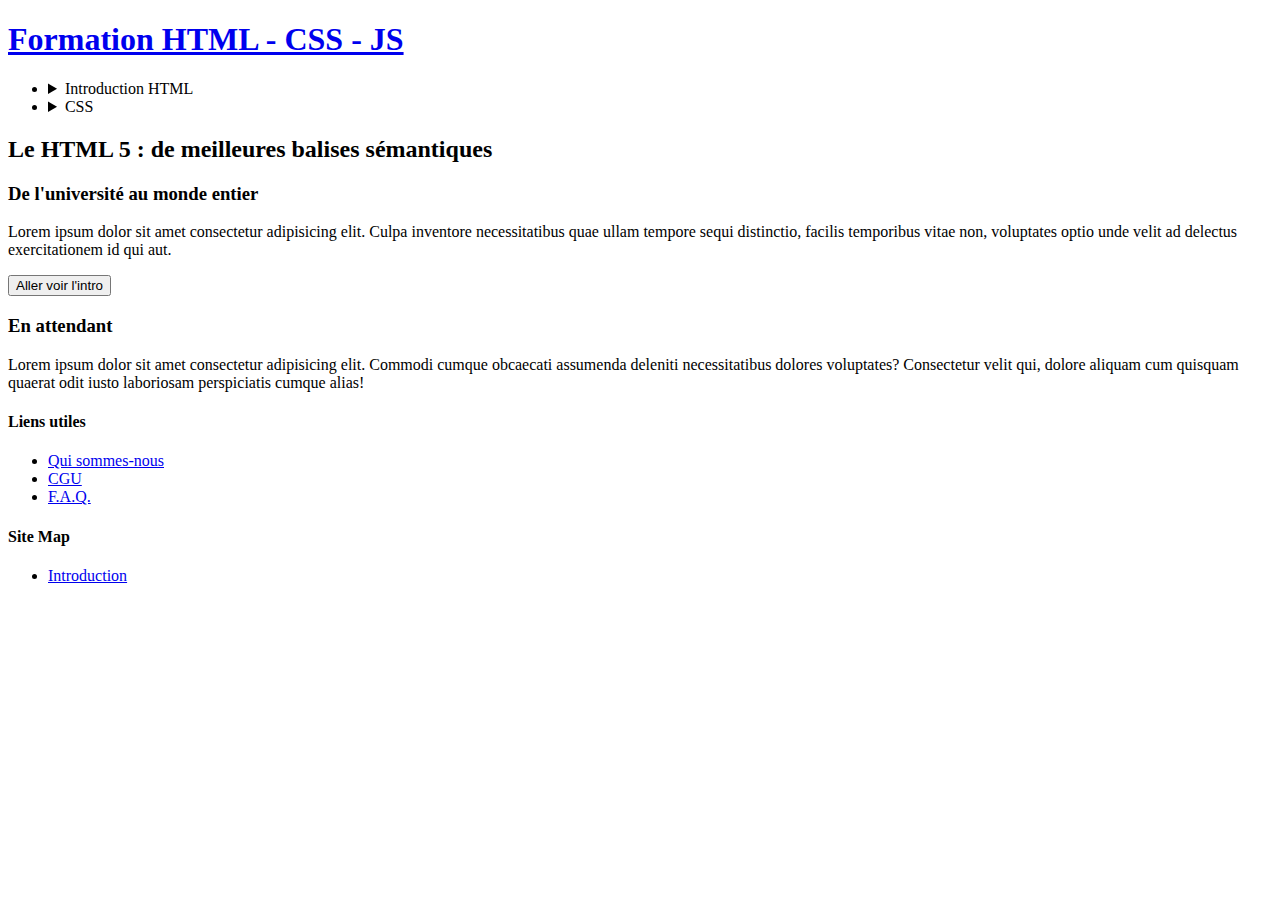
<file: index.html>
<!DOCTYPE html>
<html lang="fr">
<head>
    <meta charset="UTF-8" />
    <meta name="viewport" content="width=device-width, initial-scale=1.0" />
    <title>Formation HTML - CSS - JS - page d'accueil</title>
    <!-- A la suite les déclarations des CSS, JS, et autres -->
</head>
<!-- corps de la page, ce qui est affiché à l'écran -->
<body>
    <header>
        <h1><a href="./">Formation HTML - CSS - JS</a></h1>
    </header>
    <nav>
        <ul>
            <li>
                <details>
                    <summary>Introduction HTML</summary>
                    <ul>
                        <li>
                            <a href="./intro/index.html">Introduction</a>
                        </li>
                        <li>
                            <a href="./intro/liens.html">Liens hypertextes</a>
                        </li>
                        <li>
                            <a href="./intro/media.html">Media</a>
                        </li>
                        <li>
                            <a href="./intro/tableaux.html">Les tableaux</a>
                        </li>
                        <li>
                            <a href="./intro/formulaires.html">Les formulaires</a>
                        </li>
                    </ul>
                </details>
            </li>
            <li>
                <details>
                    <summary>
                        CSS
                    </summary>
                    <ul>
                        <li>
                            <a href="./style-css/index.html">Introduction</a>
                        </li>
                    </ul>
                </details>
            </li>
        </ul>
    </nav>
    <main>
        <article>
            <header>
                <h2>Le HTML 5 : de meilleures balises sémantiques</h2>
            </header>
            <main>
                <h3>De l'université au monde entier</h3>
                <p>
                    Lorem ipsum dolor sit amet consectetur adipisicing elit. 
                    Culpa inventore necessitatibus quae ullam tempore sequi 
                    distinctio, facilis temporibus vitae non, voluptates optio 
                    unde velit ad delectus exercitationem id qui aut.
                </p>
            </main>
            <footer>
                <a href="./intro/index.html">
                    <button>
                        Aller voir l'intro
                    </button>
                </a>
            </footer>
        </article>
        <aside>
            <h3>En attendant</h3>
            <p>
                Lorem ipsum dolor sit amet consectetur adipisicing elit. 
                Commodi cumque obcaecati assumenda deleniti necessitatibus 
                dolores voluptates? Consectetur velit qui, dolore aliquam 
                cum quisquam quaerat odit iusto laboriosam perspiciatis cumque alias!
            </p>
        </aside>
    </main>
    <footer>
        <section>
            <h4>Liens utiles</h4>
            <ul>
                <li><a href="#">Qui sommes-nous</a></li>
                <li><a href="#">CGU</a></li>
                <li><a href="#">F.A.Q.</a></li>
            </ul>
        </section>
        <section>
            <h4>Site Map</h4>
            <ul>
                <li>
                    <a href="./intro/index.html">Introduction</a>
                </li>
            </ul>
        </section>
    </footer>
</body>
</html>
</file>
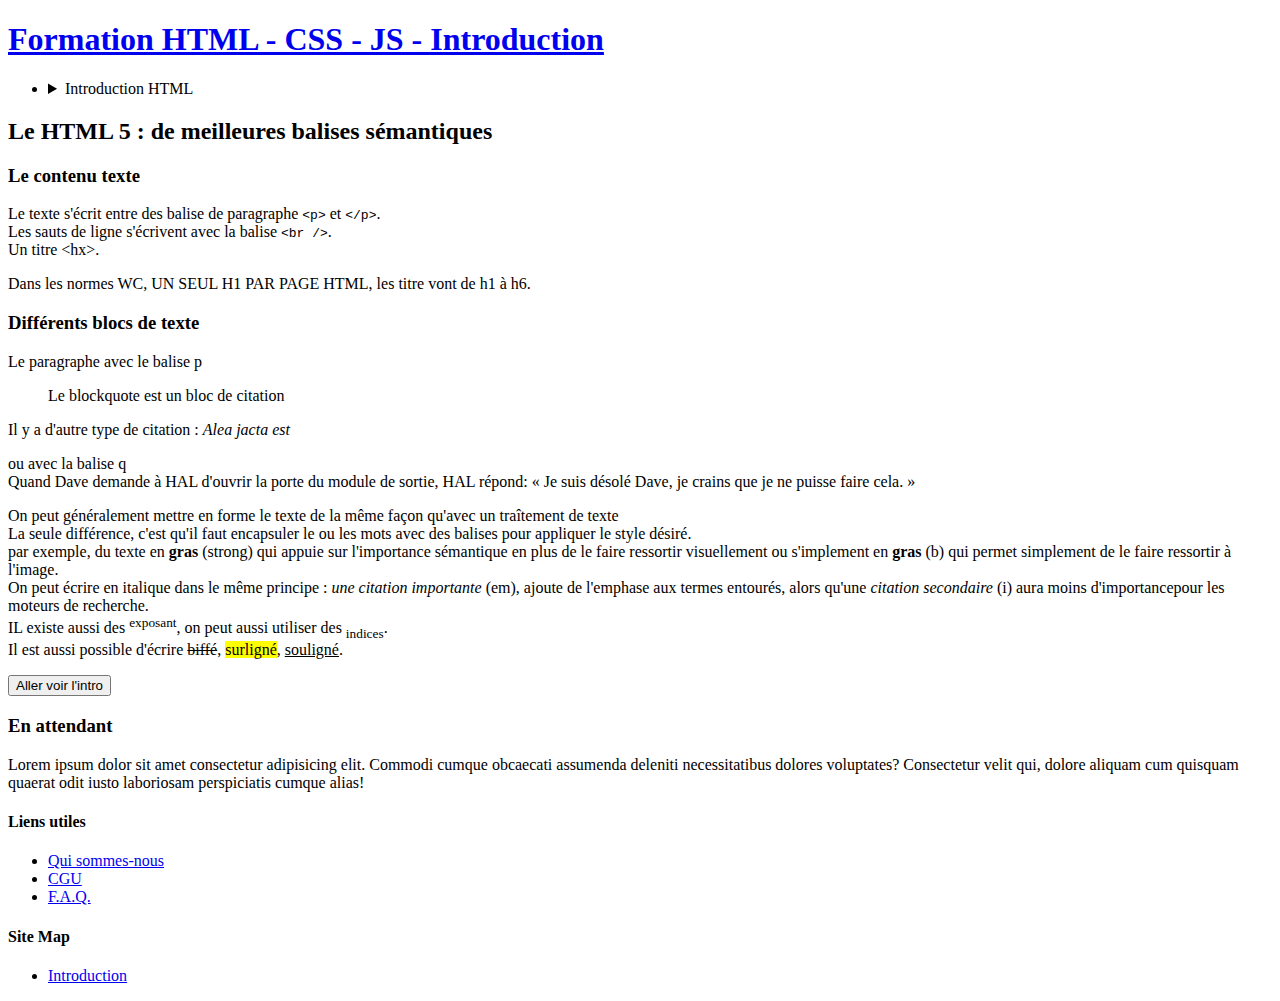
<file: intro/index.html>
<!DOCTYPE html>
<html lang="fr">
<head>
    <meta charset="UTF-8" />
    <meta name="viewport" content="width=device-width, initial-scale=1.0" />
    <title>Formation HTML - CSS - JS - Introduction</title>
    <!-- A la suite les déclarations des CSS, JS, et autres -->
</head>
<!-- corps de la page, ce qui est affiché à l'écran -->
<body>
    <header>
        <h1><a href="../">Formation HTML - CSS - JS - Introduction</a></h1>
    </header>
    <nav>
        <ul>
            <li>
                <details>
                    <summary>Introduction HTML</summary>
                    <ul>
                        <li>
                            <a href="../intro/index.html">Introduction</a>
                        </li>
                        <li>
                            <a href="../intro/liens.html">Liens hypertextes</a>
                        </li>
                        <li>
                            <a href="../intro/media.html">Media</a>
                        </li>
                        <li>
                            <a href="../intro/tableaux.html">Les tableaux</a>
                        </li>
                    </ul>
                </details>
            </li>
        </ul>
    </nav>
    <main>
        <article>
            <header>
                <h2>Le HTML 5 : de meilleures balises sémantiques</h2>
            </header>
            <main>
                <h3>Le contenu texte</h3>
                <p>
                    Le texte s'écrit entre des balise de paragraphe <code>&lt;p&gt;</code> et <code> &lt;/p&gt;</code>. <br />
                    Les sauts de ligne s'écrivent avec la balise <code>&lt;br /&gt;</code>.<br />
                    Un titre &lt;hx&gt;.
                </p>
                <p>
                    Dans les normes WC, UN SEUL H1 PAR PAGE HTML, les titre vont de h1 à h6.
                </p>
                <h3>Différents blocs de texte</h3>
                <p>
                    Le paragraphe avec le balise p
                </p>
                <blockquote>
                    Le blockquote est un bloc de citation
                </blockquote>
                <p>
                    Il y a d'autre type de citation :
                    <cite>
                        Alea jacta est
                    </cite>
                </p>
                <p>
                    ou avec la balise q<br />
                    Quand Dave demande à HAL d'ouvrir la porte du module de sortie, 
                    HAL répond: 
                    <q cite="https://www.imdb.com/title/tt0062622/quotes/qt0396921">
                        Je suis désolé Dave, je crains que je ne puisse faire cela.
                    </q>
                </p>
                <p>
                    On peut généralement mettre en forme le texte 
                    de la même façon qu'avec un traîtement de texte<br />
                    La seule différence, c'est qu'il faut encapsuler le ou les 
                    mots avec des balises pour appliquer le style désiré.<br />
                    par exemple, du texte en <strong>gras</strong> (strong) qui appuie 
                    sur l'importance sémantique en plus de le faire ressortir visuellement
                    ou s'implement en <b>gras</b> (b) qui permet simplement de le faire ressortir à l'image.<br />
                    On peut écrire en italique dans le même principe : <em>une citation importante</em> (em), 
                    ajoute de l'emphase aux termes entourés, alors qu'une <i>citation secondaire</i> (i) 
                    aura moins d'importancepour les moteurs de recherche.<br />
                    IL existe aussi des <sup>exposant</sup>, on peut aussi utiliser des <sub>indices</sub>.<br />
                    Il est aussi possible d'écrire <s>biffé</s>, <mark>surligné</mark>, <u>souligné</u>.
                </p>
            </main>
            <footer>
                <a href="./intro/index.html">
                    <button>
                        Aller voir l'intro
                    </button>
                </a>
            </footer>
        </article>
        <aside>
            <h3>En attendant</h3>
            <p>
                Lorem ipsum dolor sit amet consectetur adipisicing elit. 
                Commodi cumque obcaecati assumenda deleniti necessitatibus 
                dolores voluptates? Consectetur velit qui, dolore aliquam 
                cum quisquam quaerat odit iusto laboriosam perspiciatis cumque alias!
            </p>
        </aside>
    </main>
    <footer>
        <section>
            <h4>Liens utiles</h4>
            <ul>
                <li><a href="#">Qui sommes-nous</a></li>
                <li><a href="#">CGU</a></li>
                <li><a href="#">F.A.Q.</a></li>
            </ul>
        </section>
        <section>
            <h4>Site Map</h4>
            <ul>
                <li>
                    <a href="./intro/index.html">Introduction</a>
                </li>
            </ul>
        </section>
    </footer>
</body>
</html>
</file>
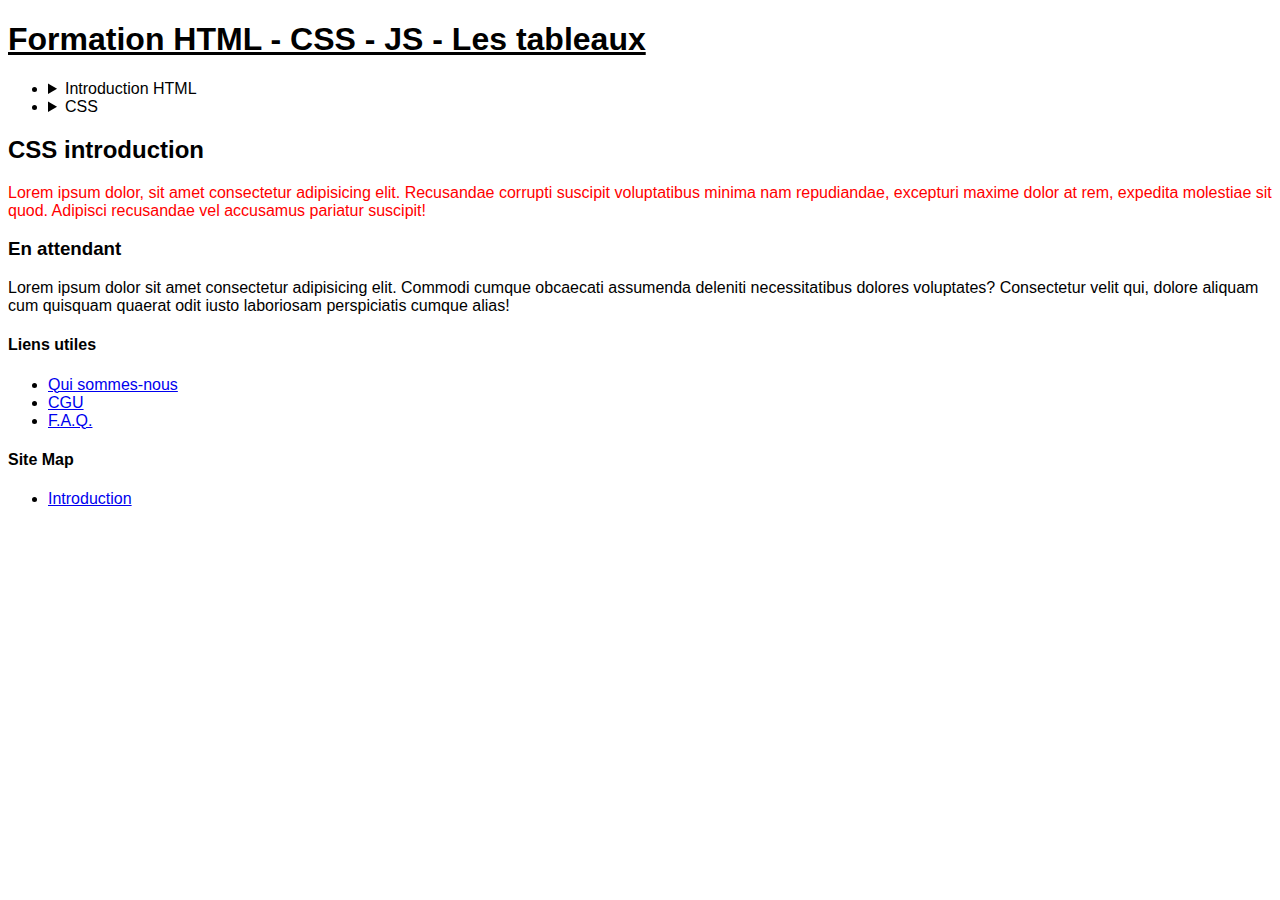
<file: style-css/index.html>
<!DOCTYPE html>
<html lang="fr">
<head>
    <meta charset="UTF-8" />
    <meta name="viewport" content="width=device-width, initial-scale=1.0" />
    <title>Formation HTML - CSS - JS - CSS introduction</title>
    <!-- A la suite les déclarations des CSS, JS, et autres -->
    <!-- moins pire méthode pour faire du CSS -->
    <style>
        #exempleCss{ /* le sélecteur est l'id d'une balise */
            color: darkgreen;
        }

        span{ /* le selecteur est une balise */
            color: darkcyan;
        }

        body > header a{
            /* le lien dans le header directement enfant du body */
            color: black;
        }

        body header a{
            /* les liens dans tous les header de la page */
            color: black;
        }
    </style>
    <!-- meilleur façon de faire du css -->
    <link rel="stylesheet" media="screen" href="../css/style.css" />
</head>
<!-- corps de la page, ce qui est affiché à l'écran -->
<body>
    <header>
        <h1><a href="../">Formation HTML - CSS - JS - Les tableaux</a></h1>
    </header>
    <nav>
        <ul>
            <li>
                <details>
                    <summary>Introduction HTML</summary>
                    <ul>
                        <li>
                            <a href="../intro/index.html">Introduction</a>
                        </li>
                        <li>
                            <a href="../intro/liens.html">Liens hypertextes</a>
                        </li>
                        <li>
                            <a href="../intro/media.html">Media</a>
                        </li>
                        <li>
                            <a href="../intro/tableaux.html">Les tableaux</a>
                        </li>
                        <li>
                            <a href="../intro/formulaires.html">Les formulaires</a>
                        </li>
                    </ul>
                </details>
            </li>
            <li>
                <details>
                    <summary>
                        CSS
                    </summary>
                    <ul>
                        <li>
                            <a href="../style-css/index.html">Introduction</a>
                        </li>
                    </ul>
                </details>
            </li>
        </ul>
    </nav>
    <main>
        <article>
            <header>
                <h2>CSS introduction</h2>
            </header>
            <main>
                <!-- la pire faon de faire du CSS -->
                <p style="color: rgb(255, 0, 0);">
                    Lorem ipsum dolor, sit amet consectetur 
                    adipisicing elit. Recusandae corrupti 
                    suscipit voluptatibus minima nam repudiandae, 
                    excepturi maxime dolor at rem, expedita molestiae 
                    sit quod. Adipisci recusandae vel accusamus pariatur 
                    suscipit!
                </p>
            </main>
        </article>
        <aside>
            <h3>En attendant</h3>
            <p>
                Lorem ipsum dolor sit amet consectetur adipisicing elit. 
                Commodi cumque obcaecati assumenda deleniti necessitatibus 
                dolores voluptates? Consectetur velit qui, dolore aliquam 
                cum quisquam quaerat odit iusto laboriosam perspiciatis cumque alias!
            </p>
        </aside>
    </main>
    <footer>
        <section>
            <h4>Liens utiles</h4>
            <ul>
                <li><a href="#">Qui sommes-nous</a></li>
                <li><a href="#">CGU</a></li>
                <li><a href="#">F.A.Q.</a></li>
            </ul>
        </section>
        <section>
            <h4>Site Map</h4>
            <ul>
                <li>
                    <a href="./intro/index.html">Introduction</a>
                </li>
            </ul>
        </section>
    </footer>
</body>
</html>
</file>
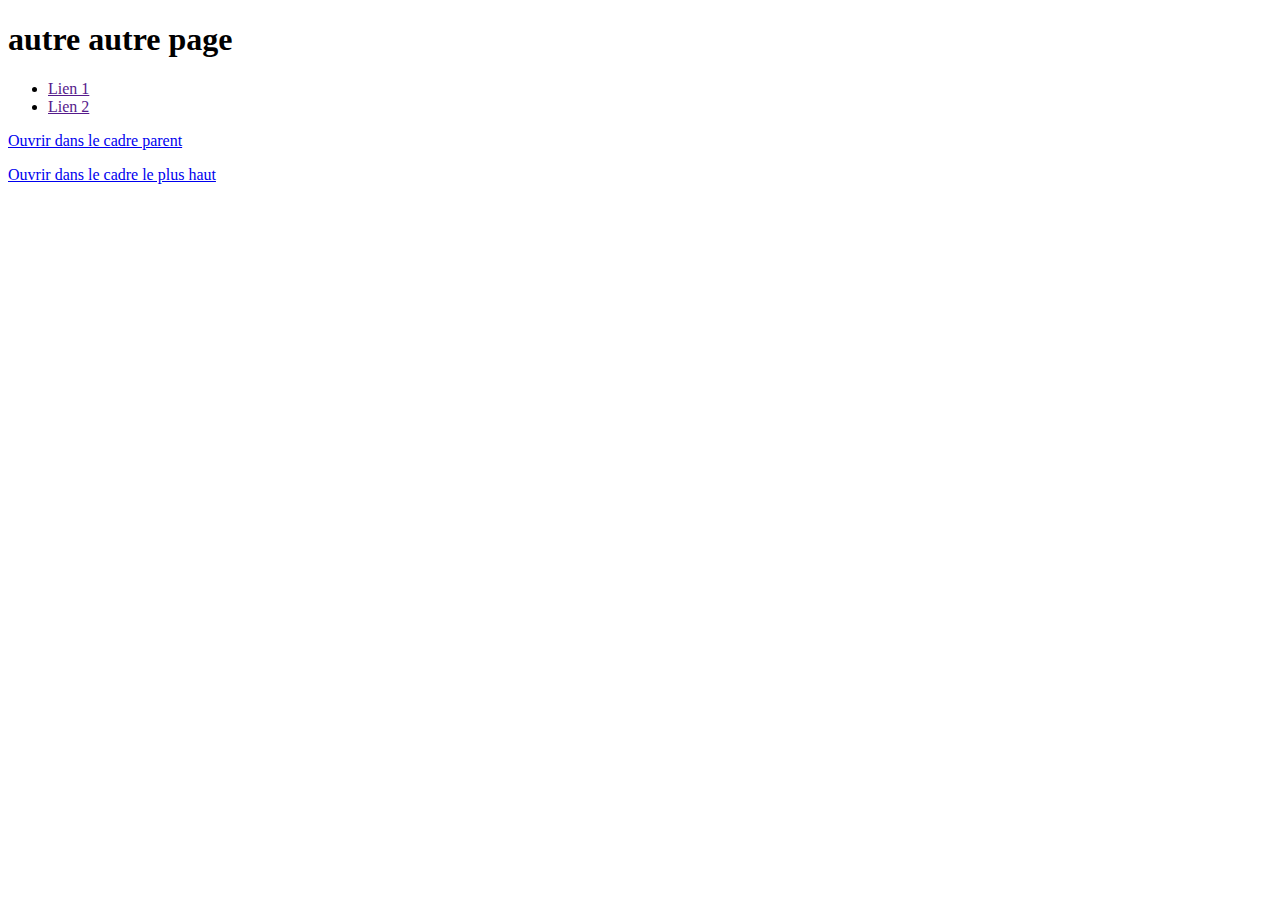
<file: intro/autre-autre-page.html>
<!DOCTYPE html>
<html lang="fr">
    <head>
        <meta charset="UTF-8" />
        <title>autre autre page</title>
    </head>
    <body>
        <header>
            <h1>autre autre page</h1>
            <nav>
                <ul>
                    <li><a href="">Lien 1</a></li>
                    <li><a href="">Lien 2</a></li>
                </ul>
            </nav>
        </header>
        <main>
            <section>
                <article>
                    <p>
                        <a href="./autre-autre-page.html" target="_parent">Ouvrir dans le cadre parent</a>
                    </p>
                    <p>
                        <a href="./autre-autre-page.html" target="_top">Ouvrir dans le cadre le plus haut</a>
                    </p>
                </article>
            </section>
        </main>
        <footer>

        </footer>
    </body>
</html>
</file>
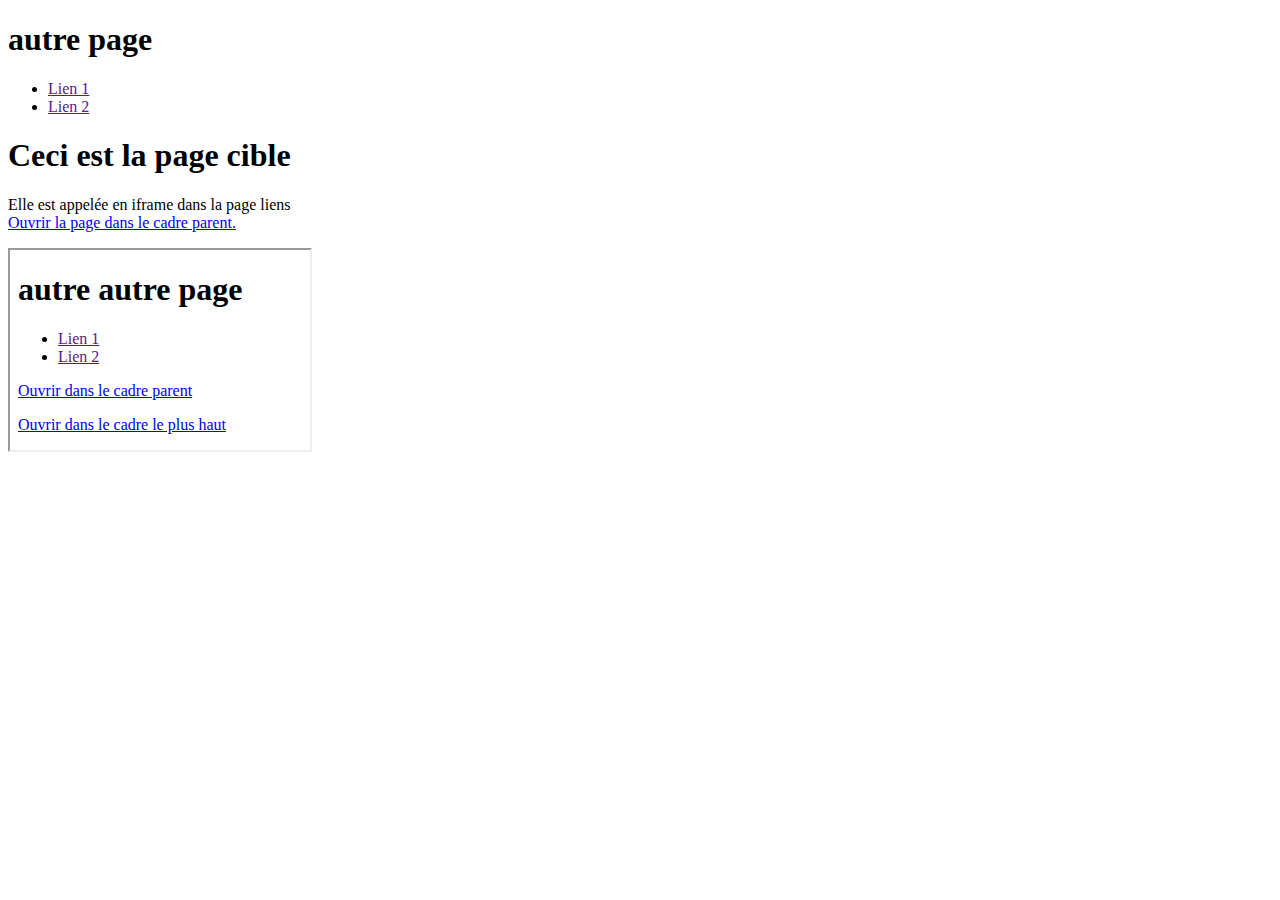
<file: intro/autre-page.html>
<!DOCTYPE html>
<html lang="fr">
    <head>
        <meta charset="UTF-8" />
        <title>autre page</title>
    </head>
    <body>
        <header>
            <h1>autre page</h1>
            <nav>
                <ul>
                    <li><a href="">Lien 1</a></li>
                    <li><a href="">Lien 2</a></li>
                </ul>
            </nav>
        </header>
        <main>
            <section>
                <article>
                    <h1>Ceci est la page cible</h1>
                    <p>
                        Elle est appelée en iframe dans la page liens<br />
                        <a href="autre-page.html" target="_parent">Ouvrir la page dans le cadre parent.</a>
                    </p>
                    <iframe id="frameExample" 
                            title="Frame Example" 
                            width="300" 
                            height="200" 
                            src="./autre-autre-page.html"></iframe>
                </article>
            </section>
        </main>
        <footer>

        </footer>
    </body>
</html>
</file>
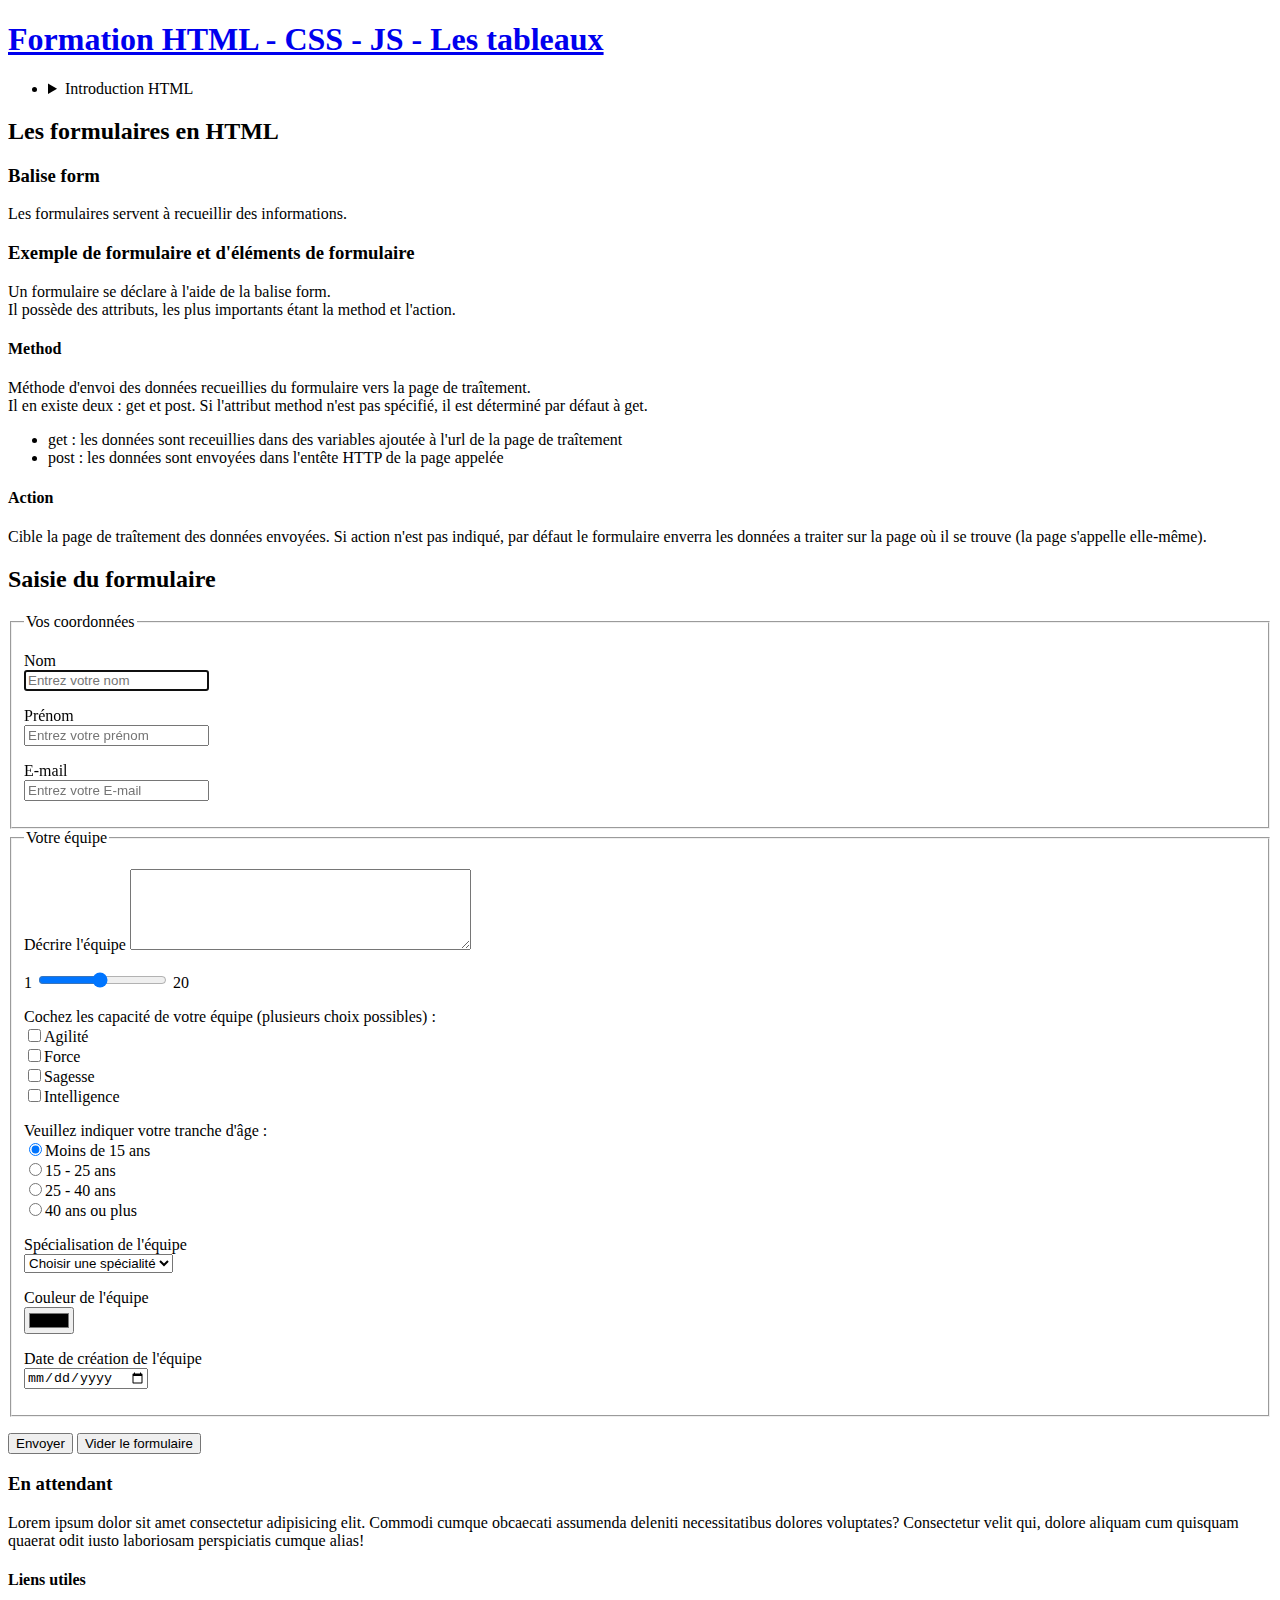
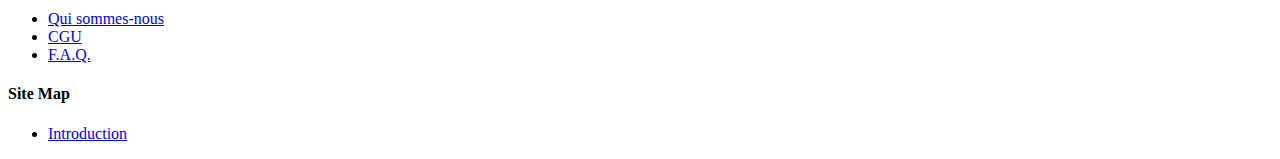
<file: intro/formulaires.html>
<!DOCTYPE html>
<html lang="fr">
<head>
    <meta charset="UTF-8" />
    <meta name="viewport" content="width=device-width, initial-scale=1.0" />
    <title>Formation HTML - CSS - JS - Les formulaires</title>
    <!-- A la suite les déclarations des CSS, JS, et autres -->
</head>
<!-- corps de la page, ce qui est affiché à l'écran -->
<body>
    <header>
        <h1><a href="../">Formation HTML - CSS - JS - Les tableaux</a></h1>
    </header>
    <nav>
        <ul>
            <li>
                <details>
                    <summary>Introduction HTML</summary>
                    <ul>
                        <li>
                            <a href="../intro/index.html">Introduction</a>
                        </li>
                        <li>
                            <a href="../intro/liens.html">Liens hypertextes</a>
                        </li>
                        <li>
                            <a href="../intro/media.html">Media</a>
                        </li>
                        <li>
                            <a href="../intro/tableaux.html">Les tableaux</a>
                        </li>
                        <li>
                            <a href="../intro/formulaires.html">Les formulaires</a>
                        </li>
                    </ul>
                </details>
            </li>
        </ul>
    </nav>
    <main>
        <article>
            <header>
                <h2>Les formulaires en HTML</h2>
            </header>
            <main>
                <h3>Balise form</h3>
                <p>
                    Les formulaires servent à recueillir des informations.
                </p>
                <h3>Exemple de formulaire et d'éléments de formulaire</h3>
                <p>
                    Un formulaire se déclare à l'aide de la balise form.<br />
                    Il possède des attributs, les plus importants étant la method et l'action.
                </p>
                <h4>Method</h4>
                <p>
                    Méthode d'envoi des données recueillies du formulaire vers la page de traîtement.<br />
                    Il en existe deux : get et post. Si l'attribut method n'est pas spécifié, 
                    il est déterminé par défaut à get.
                </p>
                <ul>
                    <li>get : les données sont receuillies dans des variables ajoutée à l'url de la page de traîtement</li>
                    <li>post : les données sont envoyées dans l'entête HTTP de la page appelée</li>
                </ul>
                <h4>Action</h4>
                <p>
                    Cible la page de traîtement des données envoyées. Si action n'est pas indiqué, 
                    par défaut le formulaire enverra les données a traiter sur la page où il se trouve 
                    (la page s'appelle elle-même).
                </p>
            </main>
        </article>
        <article>
            <header>
                <h2>Saisie du formulaire</h2>
            </header>
            <main>
                <form method="get" action="./formulaires.html">
                    <fieldset>
                        <legend>
                            Vos coordonnées
                        </legend>
                        <p>
                            <label for="nom">Nom</label><br />
                            <input type="text" id="nom" name="nom" 
                            placeholder="Entrez votre nom" value="" 
                            minlength="2" maxlength="255" autofocus required />
                        </p>
                        <p>
                            <label for="prenom">Prénom</label><br />
                            <input type="text" id="prenom" name="prenom" 
                            placeholder="Entrez votre prénom" value="" 
                            minlength="2" maxlength="255" />
                        </p>
                        <p>
                            <label for="email">E-mail</label><br />
                            <input type="text" id="email" name="email" 
                            placeholder="Entrez votre E-mail" value="" required />
                        </p>
                    </fieldset>
                    <fieldset>
                        <legend>
                            Votre équipe
                        </legend>
                        <p>
                            <label for="description">Décrire l'équipe</label>
                            <textarea cols="40" rows="5" id="description" name="description"></textarea>
                        </p>
                        <p>
                            <label for="englishLevel"></label>
                            1 <input type="range" name="englishLevel" 
                            id="englishLevel" min="1" max="20" step="0.5" value="10" /> 20
                        </p>
                        <p>
                            Cochez les capacité de votre équipe (plusieurs choix possibles) :<br />
                            <input type="checkbox" name="agilite" id="agilite" value="true" /><label for="agilite">Agilité</label><br />
                            <input type="checkbox" name="force" id="force" value="true" /><label for="force">Force</label><br />
                            <input type="checkbox" name="sagesse" id="sagesse" value="true" /><label for="sagesse">Sagesse</label><br />
                            <input type="checkbox" name="intelligence" id="intelligence" value="true" /><label for="intelligence">Intelligence</label>
                        </p>
                        <p>
                            Veuillez indiquer votre tranche d'âge :<br />
                            <input type="radio" name="age" id="moins15" value="moins15" checked /><label for="moins15">Moins de 15 ans</label><br />
                            <input type="radio" name="age" id="medium15-25" value="medium15-25" /><label for="medium15-25">15 - 25 ans</label><br />
                            <input type="radio" name="age" id="medium25-40" value="medium25-40" /><label for="medium25-40">25 - 40 ans</label><br />
                            <input type="radio" name="age" id="plus40" value="plus40" /><label for="plus40">40 ans ou plus</label>
                        </p>
                        <p>
                            <label for="specialite">Spécialisation de l'équipe</label><br />
                            <select name="specialite" id="specialite">
                                <option value="" selected>Choisir une spécialité</option>
                                <optgroup label="Agilité">
                                    <option value="infiltration">Infiltration</option>
                                    <option value="exfiltration">Exfiltration</option>
                                </optgroup>
                                <optgroup label="Force">
                                    <option value="raid">Raid</option>
                                </optgroup>
                                <optgroup label="Sagesse">
                                    <option value="espionnage">Espionnage</option>
                                </optgroup>
                                <optgroup label="Intelligence">
                                    <option value="securite">Sécurité</option>
                                </optgroup>
                            </select>
                        </p>
                        <p>
                            <label for="couleurEquipe">Couleur de l'équipe</label><br />
                            <input type="color" name="couleurEquipe" id="couleurEquipe" />
                        </p>
                        <p>
                            <label for="dateEquipe">Date de création de l'équipe</label><br />
                            <input type="date" name="dateEquipe" id="dateEquipe" />
                        </p>
                    </fieldset>
                    <p>
                        <button type="submit">
                            Envoyer
                        </button> 
                        <button type="reset">
                            Vider le formulaire
                        </button>
                    </p>
                </form>
            </main>
        </article>
        <aside>
            <h3>En attendant</h3>
            <p>
                Lorem ipsum dolor sit amet consectetur adipisicing elit. 
                Commodi cumque obcaecati assumenda deleniti necessitatibus 
                dolores voluptates? Consectetur velit qui, dolore aliquam 
                cum quisquam quaerat odit iusto laboriosam perspiciatis cumque alias!
            </p>
        </aside>
    </main>
    <footer>
        <section>
            <h4>Liens utiles</h4>
            <ul>
                <li><a href="#">Qui sommes-nous</a></li>
                <li><a href="#">CGU</a></li>
                <li><a href="#">F.A.Q.</a></li>
            </ul>
        </section>
        <section>
            <h4>Site Map</h4>
            <ul>
                <li>
                    <a href="./intro/index.html">Introduction</a>
                </li>
            </ul>
        </section>
    </footer>
</body>
</html>
</file>
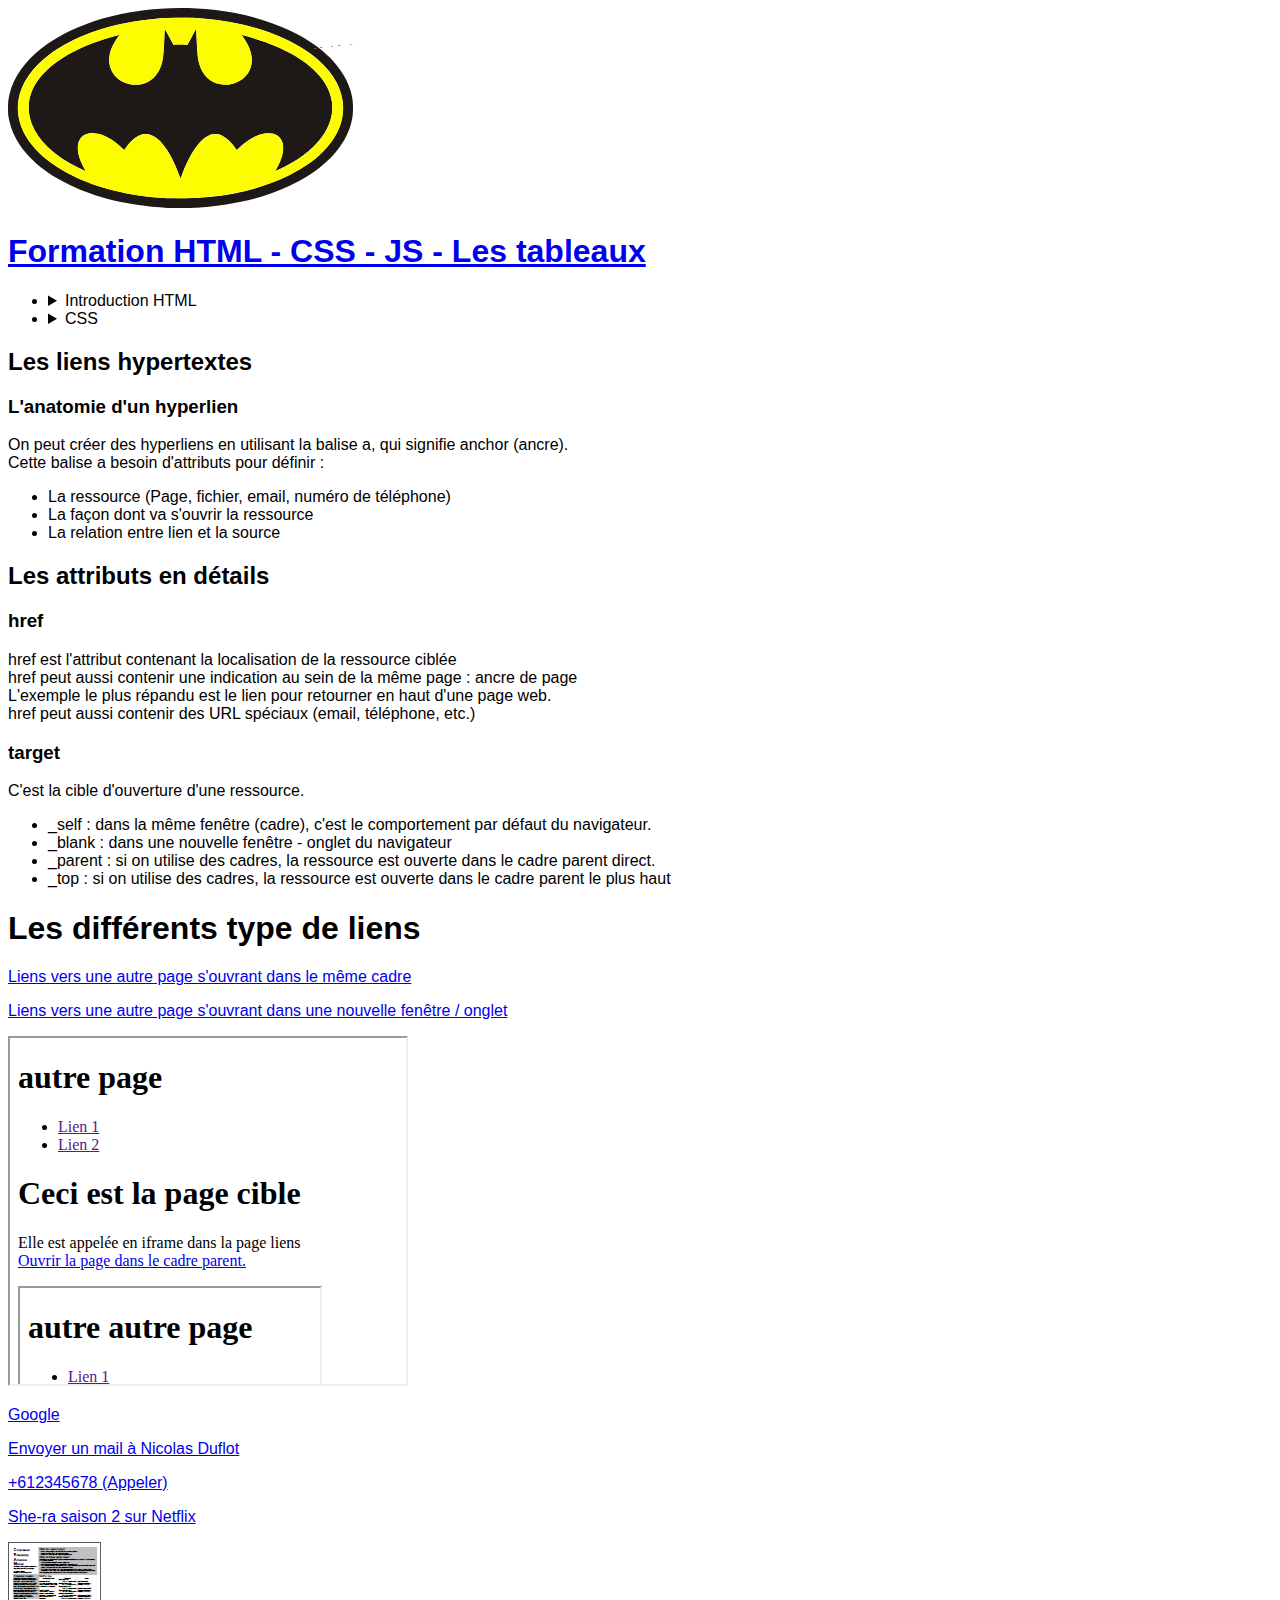
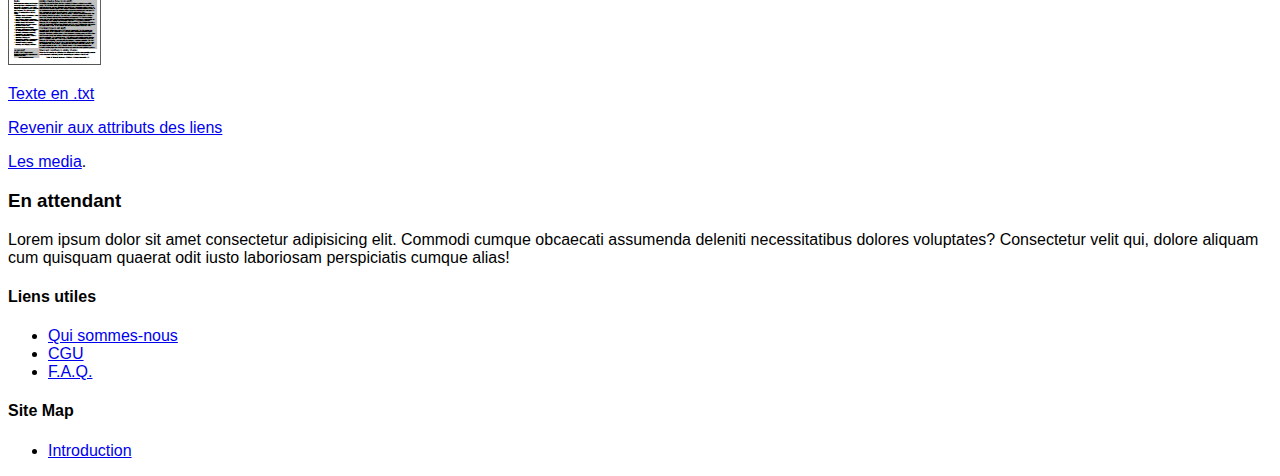
<file: intro/liens.html>
<!DOCTYPE html>
<html lang="fr">
<head>
    <meta charset="UTF-8" />
    <meta name="viewport" content="width=device-width, initial-scale=1.0" />
    <title>Formation HTML - CSS - JS - Liens hypertextes</title>
    <!-- A la suite les déclarations des CSS, JS, et autres -->
    <link rel="stylesheet" media="screen" href="../css/style.css" />
    <link rel="stylesheet" media="print" href="../css/print.css" />
</head>
<!-- corps de la page, ce qui est affiché à l'écran -->
<body>
    <header>
        <a href="../"><img src="../images/logo-batman.svg" alt="logo-batman svg" class="logo" />
        <h1>Formation HTML - CSS - JS - Les tableaux</h1></a>
    </header>
    <nav>
        <ul>
            <li>
                <details>
                    <summary>Introduction HTML</summary>
                    <ul>
                        <li>
                            <a href="../intro/index.html">Introduction</a>
                        </li>
                        <li>
                            <a href="../intro/liens.html">Liens hypertextes</a>
                        </li>
                        <li>
                            <a href="../intro/media.html">Media</a>
                        </li>
                        <li>
                            <a href="../intro/tableaux.html">Les tableaux</a>
                        </li>
                        <li>
                            <a href="../intro/formulaires.html">Les formulaires</a>
                        </li>
                    </ul>
                </details>
            </li>
            <li>
                <details>
                    <summary>
                        CSS
                    </summary>
                    <ul>
                        <li>
                            <a href="../style-css/index.html">Introduction</a>
                        </li>
                    </ul>
                </details>
            </li>
        </ul>
    </nav>
    <main>
        <article>
            <header>
                <h2>Les liens hypertextes</h2>
            </header>
            <main>
                <h3>L'anatomie d'un hyperlien</h3>
                <p>
                    On peut créer des hyperliens en utilisant la balise a, qui signifie anchor (ancre).<br />
                    Cette balise a besoin d'attributs pour définir :
                </p>
                <ul>
                    <li>La ressource (Page, fichier, email, numéro de téléphone)</li>
                    <li>La façon dont va s'ouvrir la ressource</li>
                    <li>La relation entre lien et la source</li>
                </ul>
                <h2 id="attributs">Les attributs en détails</h2>
                <h3>href</h3>
                <p>
                    href est l'attribut contenant la localisation de la ressource ciblée<br />
                    href peut aussi contenir une indication au sein de la même page : ancre de page<br />
                    L'exemple le plus répandu est le lien pour retourner en haut d'une page web.<br />
                    href peut aussi contenir des URL spéciaux (email, téléphone, etc.)
                </p>
                <h3>target</h3>
                <p>
                    C'est la cible d'ouverture d'une ressource.
                </p>
                <ul>
                    <li>_self : dans la même fenêtre (cadre), c'est le comportement 
                        par défaut du navigateur.</li>
                    <li>_blank : dans une nouvelle fenêtre - onglet du navigateur</li>
                    <li>_parent : si on utilise des cadres, la ressource est ouverte 
                        dans le cadre parent direct.</li>
                    <li>_top : si on utilise des cadres, la ressource est ouverte dans 
                        le cadre parent le plus haut</li>
                </ul>
            </main>
        </article>
        <article>
            <header>
                <h1>Les différents type de liens</h1>
            </header>
            <main>
                <p>
                    <a href="./autre-page.html" target="_self">Liens vers une autre page 
                        s'ouvrant dans le même cadre</a>
                </p>
                <p>
                    <a href="./autre-page.html" target="_blank">Liens vers une autre page 
                        s'ouvrant dans une nouvelle fenêtre / onglet</a>
                </p>
                <iframe id="frameExample" 
                        title="Frame Example" 
                        width="400" 
                        height="350" 
                        src="./autre-page.html"></iframe>

                <p>
                    <a href="http://google.com" target="_blank">Google</a>
                </p>
                <p>
                    <a href="mailto:nduflot@dawan.fr">Envoyer un mail à Nicolas Duflot</a>
                </p>
                <p>
                    <a href="tel:+612345678">+612345678 (Appeler)</a>
                </p>
                <p>
                    <a href="../images/SheRa-Netflix-2--673x1024.jpg" target="_blank">
                        She-ra saison 2 sur Netflix
                    </a>
                </p>

                <a href="../documents/CRAM.pdf" target="_blank">
                    <img src="../images/thumb-cram.png" title="miniature feuille pdf" 
                    alt="miniature feuille pdf" 
                    width="93" height="123" />
                </a>
                <p>
                    <a href="../documents/texte.txt" target="_blank">Texte en .txt</a>
                </p>
                <p>
                    <a href="#attributs">Revenir aux attributs des liens</a>
                </p>
                <p>
                    <a href="../intro/media.html">Les media</a>.
                </p>
            </main>
        </article>
        <aside>
            <h3>En attendant</h3>
            <p>
                Lorem ipsum dolor sit amet consectetur adipisicing elit. 
                Commodi cumque obcaecati assumenda deleniti necessitatibus 
                dolores voluptates? Consectetur velit qui, dolore aliquam 
                cum quisquam quaerat odit iusto laboriosam perspiciatis cumque alias!
            </p>
        </aside>
    </main>
    <footer>
        <section>
            <h4>Liens utiles</h4>
            <ul>
                <li><a href="#">Qui sommes-nous</a></li>
                <li><a href="#">CGU</a></li>
                <li><a href="#">F.A.Q.</a></li>
            </ul>
        </section>
        <section>
            <h4>Site Map</h4>
            <ul>
                <li>
                    <a href="./intro/index.html">Introduction</a>
                </li>
            </ul>
        </section>
    </footer>
</body>
</html>
</file>
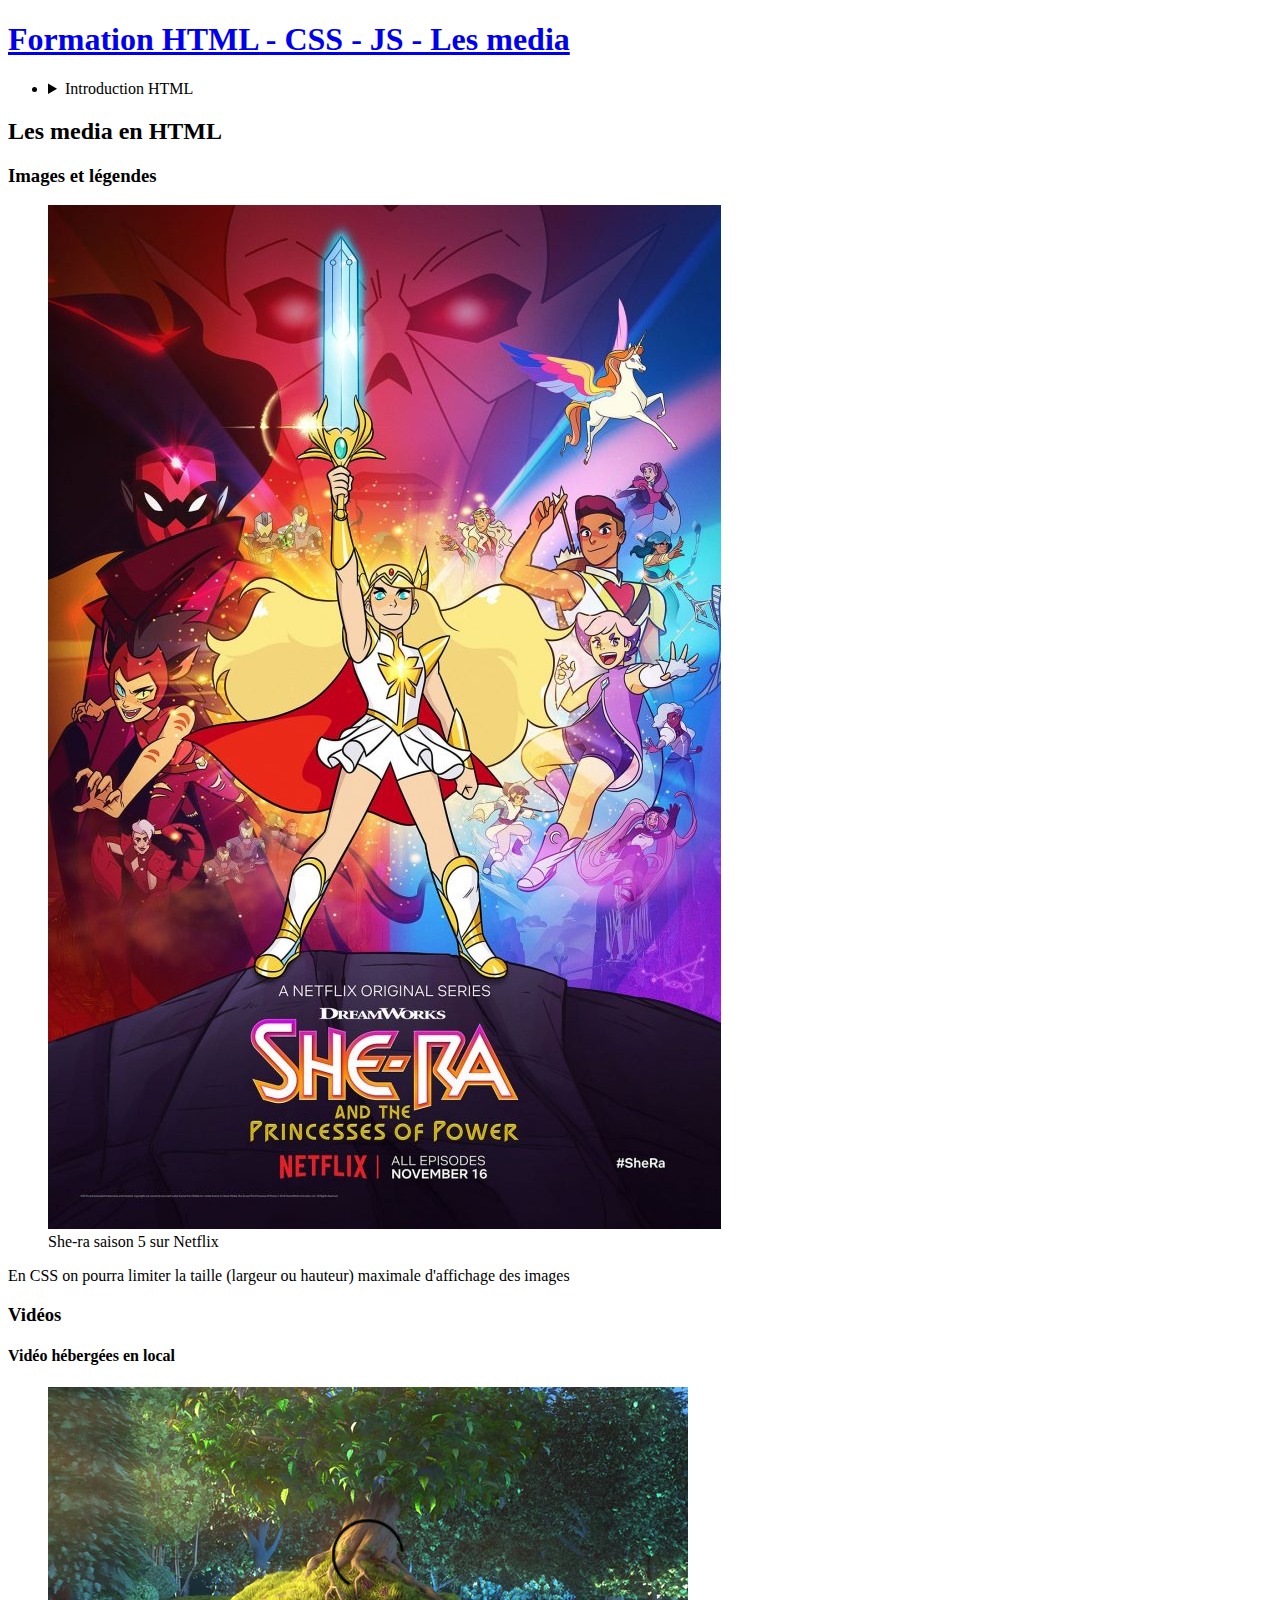
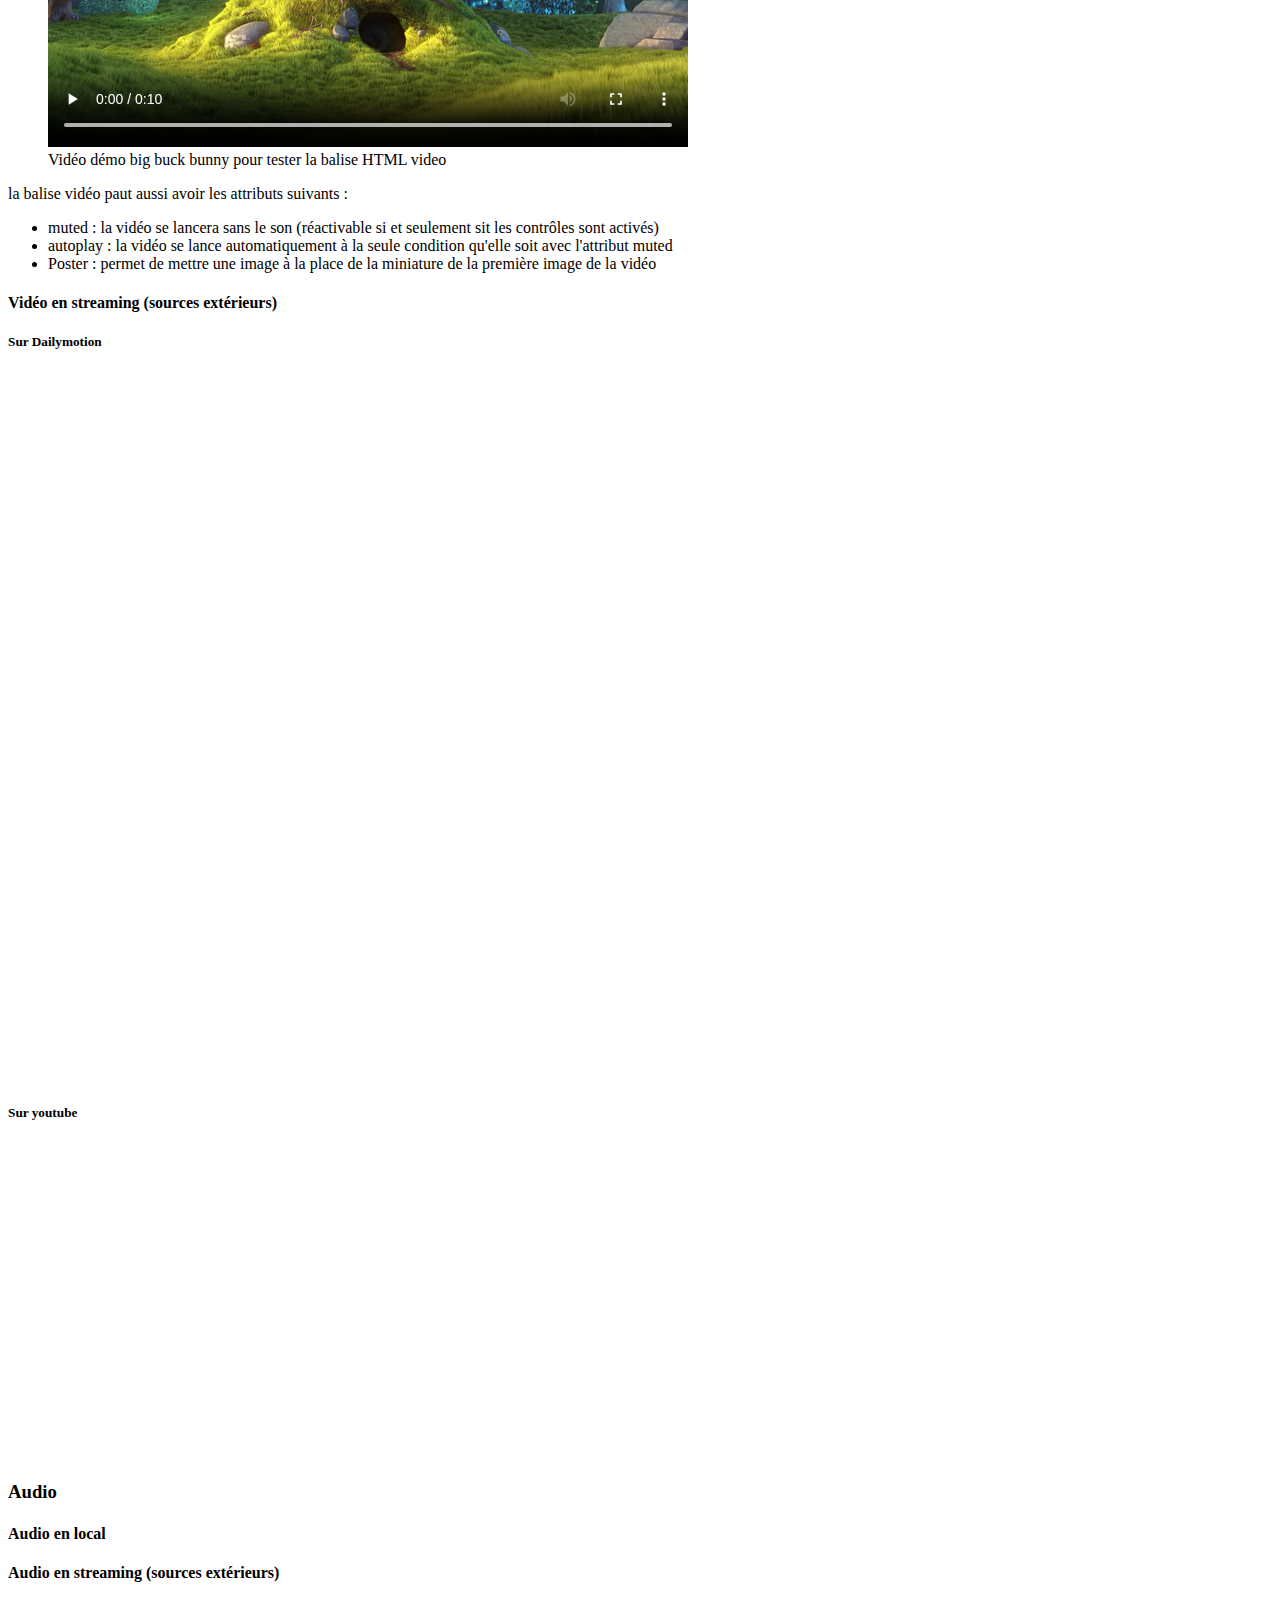
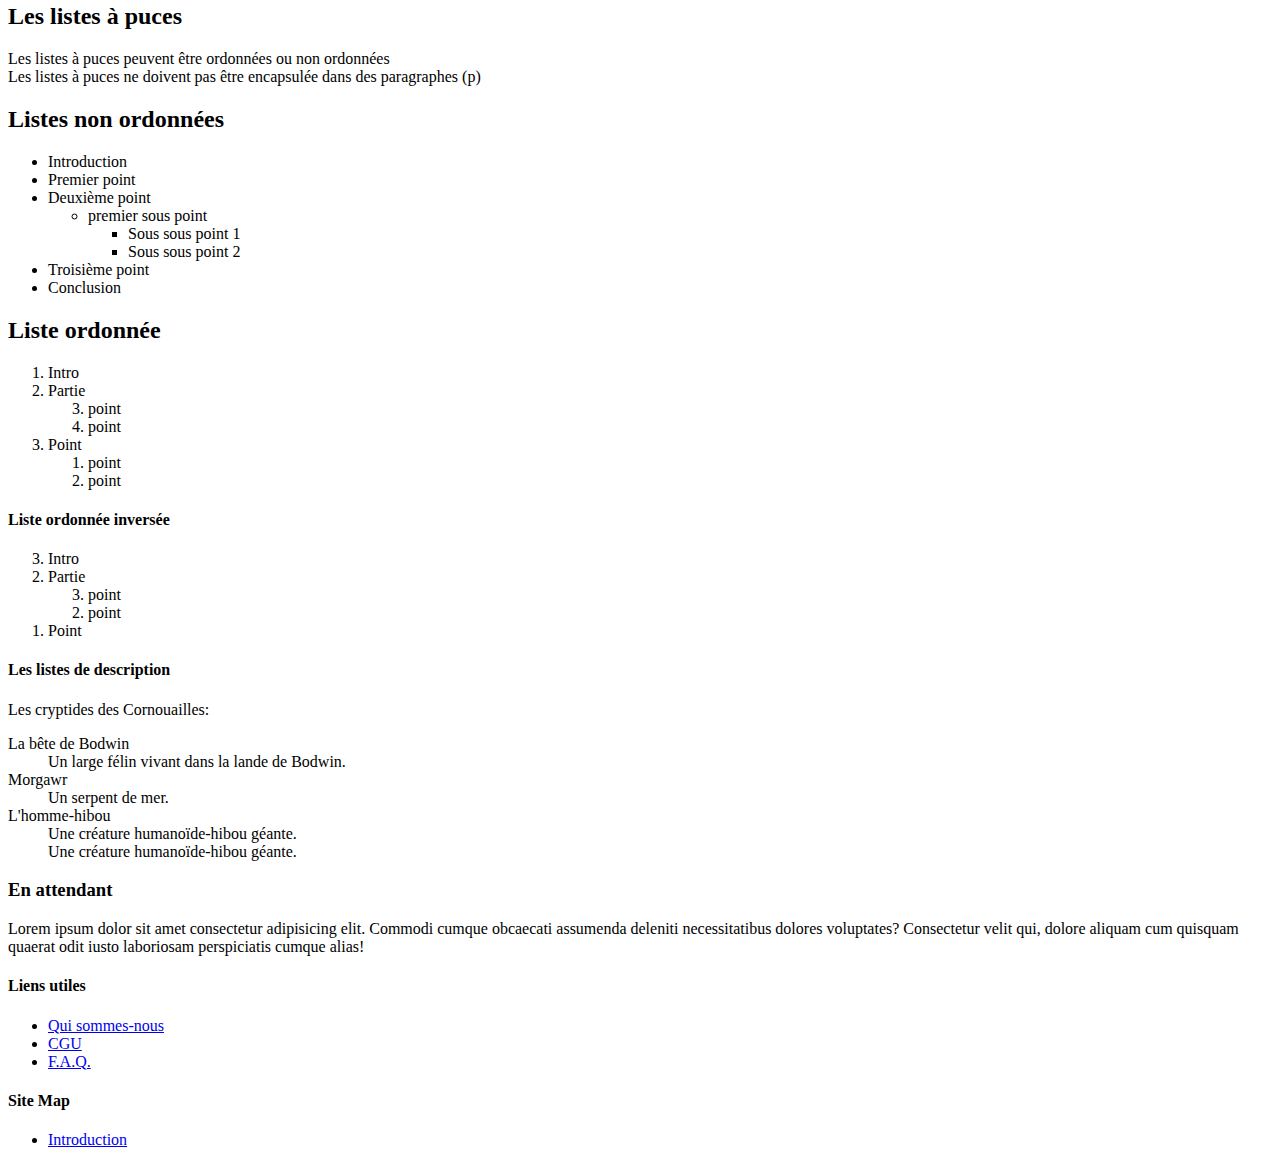
<file: intro/media.html>
<!DOCTYPE html>
<html lang="fr">
<head>
    <meta charset="UTF-8" />
    <meta name="viewport" content="width=device-width, initial-scale=1.0" />
    <title>Formation HTML - CSS - JS - Les media</title>
    <!-- A la suite les déclarations des CSS, JS, et autres -->
</head>
<!-- corps de la page, ce qui est affiché à l'écran -->
<body>
    <header>
        <h1><a href="../">Formation HTML - CSS - JS - Les media</a></h1>
    </header>
    <nav>
        <ul>
            <li>
                <details>
                    <summary>Introduction HTML</summary>
                    <ul>
                        <li>
                            <a href="../intro/index.html">Introduction</a>
                        </li>
                        <li>
                            <a href="../intro/liens.html">Liens hypertextes</a>
                        </li>
                        <li>
                            <a href="../intro/media.html">Media</a>
                        </li>
                    </ul>
                </details>
            </li>
        </ul>
    </nav>
    <main>
        <article>
            <header>
                <h2>Les media en HTML</h2>
            </header>
            <main>
                <h3>Images et légendes</h3>
                <p>
                    <figure>
                        <a href="../images/SheRa-Netflix-2--673x1024.jpg" target="_blank" 
                        title="lien vers le poster du show She-ra saison 5 sur Netflix">
                            <img src="../images/SheRa-Netflix-2--673x1024.jpg"  
                            alt="Poster du show She-ra saison 5 sur Netflix" />
                        </a>
                        <figcaption>
                            She-ra saison 5 sur Netflix
                        </figcaption>
                    </figure>
                </p>
                <p>
                    En CSS on pourra limiter la taille (largeur ou hauteur) maximale d'affichage des images
                </p>
                <h3>Vidéos</h3>
                <h4>Vidéo hébergées en local</h4>
                <figure>
                    <video controls preload="auto">
                        <source src="../media/Big_Buck_Bunny_360_10s_1MB.mp4" type="video/mp4" />
                        <source src="../media/Big_Buck_Bunny_360_10s_1MB.webm" type="video/webm" />
                    </video>
                    <figcaption>
                        Vidéo démo big buck bunny pour tester la balise HTML video
                    </figcaption>
                </figure>
                <p>
                    la balise vidéo paut aussi avoir les attributs suivants :
                </p>
                <ul>
                    <li>
                        muted : la vidéo se lancera sans le son 
                        (réactivable si et seulement sit les contrôles sont activés)
                    </li>
                    <li>autoplay : la vidéo se lance automatiquement à la seule condition qu'elle soit 
                        avec l'attribut muted
                    </li>
                    <li>
                        Poster : permet de mettre une image à la place 
                        de la miniature de la première image de la vidéo
                    </li>
                </ul>
                <h4>Vidéo en streaming (sources extérieurs)</h4>
                <h5>Sur Dailymotion</h5>
                <div style="position:relative;padding-bottom:56.25%;height:0;overflow:hidden;">
                    <iframe width="100%" height="100%" 
                    style="width:100%;height:100%;position:absolute;left:0px;top:0px;overflow:hidden" 
                    frameborder="0" type="text/html" src="https://www.dailymotion.com/embed/video/x80385" 
                    allowfullscreen ></iframe>
                </div>
                <h5>Sur youtube</h5>
                <iframe width="560" height="315" 
                src="https://www.youtube.com/embed/fc5NQX2nGSY" title="YouTube video player" 
                frameborder="0" 
                allow="accelerometer; autoplay; clipboard-write; encrypted-media; gyroscope; picture-in-picture" 
                allowfullscreen></iframe>
                <h3>Audio</h3>
                <h4>Audio en local</h4>
                <h4>Audio en streaming (sources extérieurs)</h4>
            </main>
        </article>
        <article>
            <header>
                <h2>Les listes à puces</h2>
            </header>
            <main>
                <p>
                    Les listes à puces peuvent être ordonnées ou non ordonnées<br />
                    Les listes à puces ne doivent pas être encapsulée dans des paragraphes (p)
                </p>
                <h2>Listes non ordonnées</h2>
                <ul>
                    <li>Introduction</li>
                    <li>Premier point</li>
                    <li>Deuxième point</li>
                    <ul>
                        <li>premier sous point</li>
                        <ul>
                            <li>Sous sous point 1</li>
                            <li>Sous sous point 2</li>
                        </ul>
                    </ul>
                    <li>Troisième point</li>
                    <li>Conclusion</li>
                </ul>
                <h2>Liste ordonnée</h2>
                <ol>
                    <li>Intro</li>
                    <li>Partie</li>
                    <ol start="3">
                        <li>point</li>
                        <li>point</li>
                    </ol>
                    <li>Point</li>
                    <ol>
                        <li>point</li>
                        <li>point</li>
                    </ol>
                </ol>
                <h4>Liste ordonnée inversée</h4>
                <ol reversed>
                    <li>Intro</li>
                    <li>Partie</li>
                    <ol start="3" reversed>
                        <li>point</li>
                        <li>point</li>
                    </ol>
                    <li>Point</li>
                </ol>
                <h4>Les listes de description</h4>
                <p>Les cryptides des Cornouailles:</p>
                <dl>
                    <dt>La bête de Bodwin</dt>
                    <dd>Un large félin vivant dans la lande de Bodwin.</dd>
                    <dt>Morgawr</dt>
                    <dd>Un serpent de mer.</dd>
                    <dt>L'homme-hibou</dt>
                    <dd>Une créature humanoïde-hibou géante.</dd>
                    <dd>Une créature humanoïde-hibou géante.</dd>
                </dl>
            </main>
        </article>

        <aside>
            <h3>En attendant</h3>
            <p>
                Lorem ipsum dolor sit amet consectetur adipisicing elit. 
                Commodi cumque obcaecati assumenda deleniti necessitatibus 
                dolores voluptates? Consectetur velit qui, dolore aliquam 
                cum quisquam quaerat odit iusto laboriosam perspiciatis cumque alias!
            </p>
        </aside>
    </main>
    <footer>
        <section>
            <h4>Liens utiles</h4>
            <ul>
                <li><a href="#">Qui sommes-nous</a></li>
                <li><a href="#">CGU</a></li>
                <li><a href="#">F.A.Q.</a></li>
            </ul>
        </section>
        <section>
            <h4>Site Map</h4>
            <ul>
                <li>
                    <a href="./intro/index.html">Introduction</a>
                </li>
            </ul>
        </section>
    </footer>
</body>
</html>
</file>
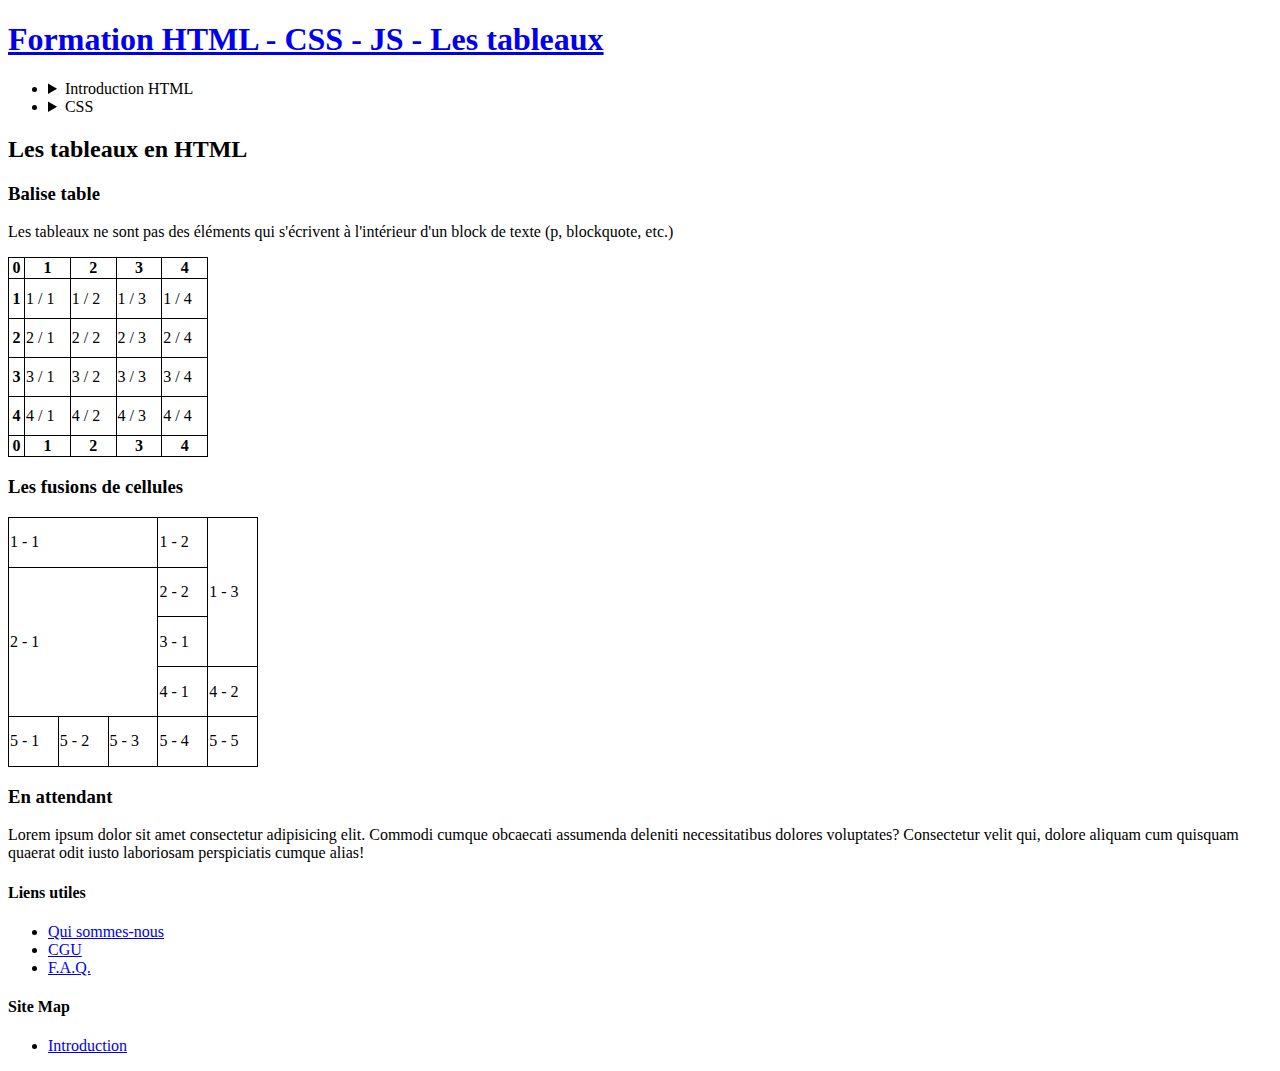
<file: intro/tableaux.html>
<!DOCTYPE html>
<html lang="fr">
<head>
    <meta charset="UTF-8" />
    <meta name="viewport" content="width=device-width, initial-scale=1.0" />
    <title>Formation HTML - CSS - JS - Les tableaux</title>
    <!-- A la suite les déclarations des CSS, JS, et autres -->
</head>
<!-- corps de la page, ce qui est affiché à l'écran -->
<body>
    <header>
        <h1><a href="../">Formation HTML - CSS - JS - Les tableaux</a></h1>
    </header>
    <nav>
        <ul>
            <li>
                <details>
                    <summary>Introduction HTML</summary>
                    <ul>
                        <li>
                            <a href="../intro/index.html">Introduction</a>
                        </li>
                        <li>
                            <a href="../intro/liens.html">Liens hypertextes</a>
                        </li>
                        <li>
                            <a href="../intro/media.html">Media</a>
                        </li>
                        <li>
                            <a href="../intro/tableaux.html">Les tableaux</a>
                        </li>
                        <li>
                            <a href="../intro/formulaires.html">Les formulaires</a>
                        </li>
                    </ul>
                </details>
            </li>
            <li>
                <details>
                    <summary>
                        CSS
                    </summary>
                    <ul>
                        <li>
                            <a href="../style-css/index.html">Introduction</a>
                        </li>
                    </ul>
                </details>
            </li>
        </ul>
    </nav>
    <main>
        <article>
            <header>
                <h2>Les tableaux en HTML</h2>
            </header>
            <main>
                <h3>Balise table</h3>
                <p>
                    Les tableaux ne sont pas des éléments 
                    qui s'écrivent à l'intérieur d'un block de texte (p, blockquote, etc.)
                </p>
                <style>
                    table.demo{
                        border-collapse: collapse;
                    }

                    table.demo th, table.demo td{
                        border: 1px solid #000;
                    }
                </style>
                <table class="demo" width="200" height="200" cellspacing="0">
                    <thead>
                        <tr>
                            <th>0</th>
                            <th>1</th>
                            <th>2</th>
                            <th>3</th>
                            <th>4</th>
                        </tr>
                    </thead>
                    <tbody>
                        <tr>
                            <th>1</th>
                            <td>1 / 1</td>
                            <td>1 / 2</td>
                            <td>1 / 3</td>
                            <td>1 / 4</td>
                        </tr>
                        <tr>
                            <th>2</th>
                            <td>2 / 1</td>
                            <td>2 / 2</td>
                            <td>2 / 3</td>
                            <td>2 / 4</td>
                        </tr>
                        <tr>
                            <th>3</th>
                            <td>3 / 1</td>
                            <td>3 / 2</td>
                            <td>3 / 3</td>
                            <td>3 / 4</td>
                        </tr>
                        <tr>
                            <th>4</th>
                            <td>4 / 1</td>
                            <td>4 / 2</td>
                            <td>4 / 3</td>
                            <td>4 / 4</td>
                        </tr>
                    </tbody>
                    <tfoot>
                        <tr>
                            <th>0</th>
                            <th>1</th>
                            <th>2</th>
                            <th>3</th>
                            <th>4</th>
                        </tr>
                    </tfoot>
                </table>
                <h3>Les fusions de cellules</h3>
                <table class="demo" width="250" height="250">
                    <tr>
                        <td colspan="3">1 - 1</td>
                        <td>1 - 2</td>
                        <td rowspan="3">1 - 3</td>
                        <!-- <td>1 - 4</td>
                        <td>1 - 5</td>-->
                    </tr>
                    <tr>
                        <td colspan="3" rowspan="3">2 - 1</td>
                        <td>2 - 2</td>
                        <!-- <td>2 - 3</td>
                        <td>2 - 4</td>
                        <td>2 - 5</td> -->
                    </tr>
                    <tr>
                        <td>3 - 1</td>
                        <!-- <td>3 - 2</td>
                        <td>3 - 3</td>
                        <td>3 - 4</td>
                        <td>3 - 5</td>-->
                    </tr>
                    <tr>
                        <td>4 - 1</td>
                        <td>4 - 2</td>
                        <!-- <td>4 - 3</td>
                        <td>4 - 4</td>
                        <td>4 - 5</td>-->
                    </tr>
                    <tr>
                        <td>5 - 1</td>
                        <td>5 - 2</td>
                        <td>5 - 3</td>
                        <td>5 - 4</td>
                        <td>5 - 5</td>
                    </tr>
                </table>
            </main>
        </article>

        <aside>
            <h3>En attendant</h3>
            <p>
                Lorem ipsum dolor sit amet consectetur adipisicing elit. 
                Commodi cumque obcaecati assumenda deleniti necessitatibus 
                dolores voluptates? Consectetur velit qui, dolore aliquam 
                cum quisquam quaerat odit iusto laboriosam perspiciatis cumque alias!
            </p>
        </aside>
    </main>
    <footer>
        <section>
            <h4>Liens utiles</h4>
            <ul>
                <li><a href="#">Qui sommes-nous</a></li>
                <li><a href="#">CGU</a></li>
                <li><a href="#">F.A.Q.</a></li>
            </ul>
        </section>
        <section>
            <h4>Site Map</h4>
            <ul>
                <li>
                    <a href="./intro/index.html">Introduction</a>
                </li>
            </ul>
        </section>
    </footer>
</body>
</html>
</file>
<file: css/style.css>
/*
Commentaire en CSS
Permet de présenter le CSS, parfois de mettre un résumé des parties (quand le CSS est très complet)
*/

/* il est possible de redéfinir les paramètre natif du user agent, en modifiant la racine du CSS */
/* il est aussi possible d'y déclarer des variables de couleur, dimensions pour pouvoir maintenanir plus facilement le CSS */

:root{
    font-family: Arial, Helvetica, sans-serif;
    --couleur-texte-generale: #000;
    font-size: 1rem;
}

/* en CSS, nativement les dimension sont calculées sur le contenu, pas sur les largeur des bordure et das marge intérieures */

/* pour mesurer les dimensions depuis l'extérieur des boîtes, il faut le préciser en premier lieu */

*, *::before, *::after{
    box-sizing: border-box;
}

.carreRouge{
    background-color: red;
    border: 5px solid #000;
    padding: 10px;
    width: 100px;
    height: 100px;
}

/*
unité de Dimension les plus utilisées en web

px      =>  pixel
em      =>  cadratin : unité de mesure en print sur les presses.
            le cadratin se calcul par rapport à la taille de la police du conteneur parent
rem     =>  root em ou cadratin racine : calculé depuis la taille défini pour les caractère à la racine
            quelque soit la taille des caractère du conteneur parent
%       =>  pourcentage : défini par rapport à la taille du conteneur
vw & vh =>  viewport width & viewport height : correspond à la taille 
            d'affichage de la page en largeur et en hauteur
            si affichage en largeur 768px alors 20vw = 153.6 px
*/

.font2Em{
    font-size: 2em;
}

.font2Rem{
    font-size: 2rem;
}
</file>
<file: css/print.css>
body > header, body > nav, body > footer{
    display: none;
}
</file>
